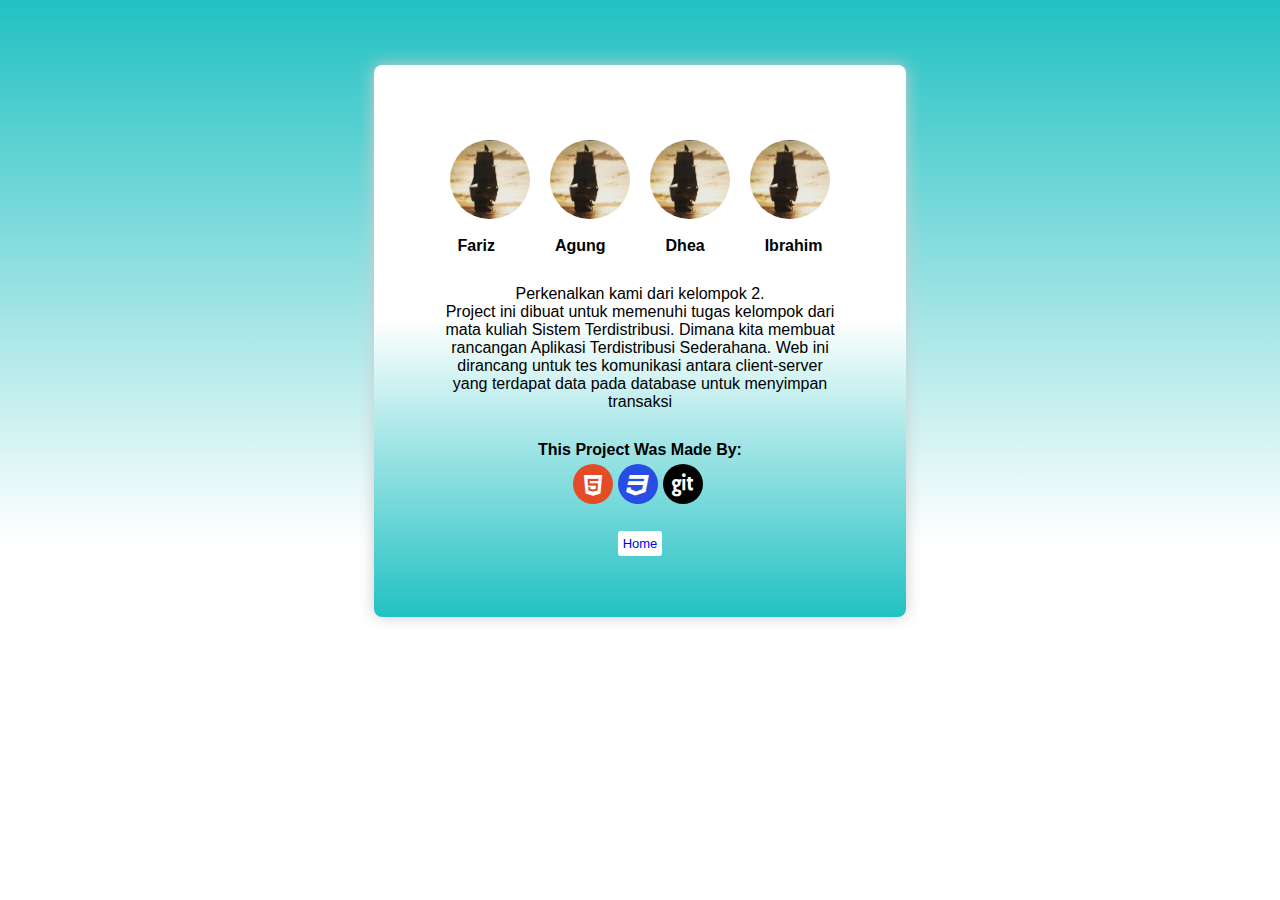
<file: AlquranWeb-main/about.html>
<!DOCTYPE html>
<html lang="en">
  <head>
    <meta charset="UTF-8" />
    <meta http-equiv="X-UA-Compatible" content="IE=edge" />
    <meta name="viewport" content="width=device-width, initial-scale=1.0" />
    <link
      rel="stylesheet"
      href="https://cdnjs.cloudflare.com/ajax/libs/font-awesome/4.7.0/css/font-awesome.min.css"
    />
    <title>Document</title>
  </head>
  <style>
    * {
      margin: 0;
      padding: 0;
    }
    .team {
      display: flex;
      justify-content: center;
      align-items: center;
    }
    img {
      width: 80px;
      border-radius: 50px;
      margin: 10px;
    }
    h4 {
      margin: 30px;
      margin-top: 8px;
      font-weight: 700;
    }
    .about {
      text-align: center;
      font-size: medium;
    }
    .bungkus {
        background: rgb(34,193,195);
background: linear-gradient(0deg, rgba(34,193,195,1) 0%, rgba(255,255,255,1) 54%);
      width: 35%;
      height: 50%;
      border-radius: 8px;
      box-shadow: 0 0 1em #cccccc;
      padding: 65px;
    }
    .bungkus2 {
      justify-content: center;
      display: flex;
      align-items: center;
      padding: 65px;
      font-family: sans-serif;
    }
    .somsedcontainer {
      display: flex;
      justify-content: center;
      align-items: center;
      cursor: pointer;
      margin-bottom: 30px;
      margin-top: -25px;
    }
    .iconhtml {
      color: white;
      background: #E34C26;
      width: 40px;
      height: 40px;
      font-size: 23px;
      border-radius: 100%;
      display: flex;
      justify-content: center;
      align-items: center;
      margin-right: 5px;
    }
    .iconcss {
      color: white;
      background: #264de4;
      width: 40px;
      height: 40px;
      font-size: 23px;
      border-radius: 100%;
      display: flex;
      justify-content: center;
      align-items: center;
      margin-right: 5px;
    }
    .icongit {
      color: white;
      background:#000000;
      width: 40px;
      height: 40px;
      font-size: 23px;
      border-radius: 100%;
      display: flex;
      justify-content: center;
      align-items: center;
      margin-right: 5px;
    }
    .name {
        text-align: center;
        margin-top: 30px;
    }
    .semua {
        background: rgb(255,255,255);
background: linear-gradient(0deg, rgba(255,255,255,1) 40%, rgba(34,193,195,1) 100%);
height: 100vh;
    }
    .back {
        display: flex;
        justify-content: center;
        align-items: center;
        }
    .back a{
        background-color: #ffffff;
        padding: 5px;
        border-radius: 3px;
        text-decoration:none ;
        font-size: small;
    }
    .back a:hover{
        background-color: #E34C26;
        color: #ffffff;
    }
  </style>
  <body>
    <div class="semua">
        <div class="bungkus2">
            <div class="bungkus">
              <div class="team">
                <img src="perahu.JPG" />
                <img src="perahu.JPG" />
                <img src="perahu.JPG" />
                <img src="perahu.JPG" />
              </div>
              <div class="team">
                <h4>Fariz</h4>
                <h4>Agung</h4>
                <h4>Dhea</h4>
                <h4>Ibrahim</h4>
              </div>
              <div class="about">
                <p>
                  Perkenalkan kami dari kelompok 2.
                  <br />Project ini dibuat untuk memenuhi tugas kelompok dari mata
                  kuliah Sistem Terdistribusi. Dimana kita membuat rancangan Aplikasi
                  Terdistribusi Sederahana. Web ini dirancang untuk tes komunikasi
                  antara client-server yang terdapat data pada database untuk
                  menyimpan transaksi
                </p>
              </div>
              <h4 class="name">This Project Was Made By: </h4>
              <div class="somsedcontainer">
                <div class="iconhtml">
                  <i class="fa fa-html5"></i>
                </div>
                <div class="iconcss">
                  <i class="fa fa-css3"></i>
                </div>
                <div class="icongit">
                  <i class="fa fa-git"></i>
                   </div>
            </div>
            <div class="back">
            <p>
                <a href="Index.html">Home</a>
            </p>
        </div>
    </div>
    </div>
  </body>
</html>
</file>
